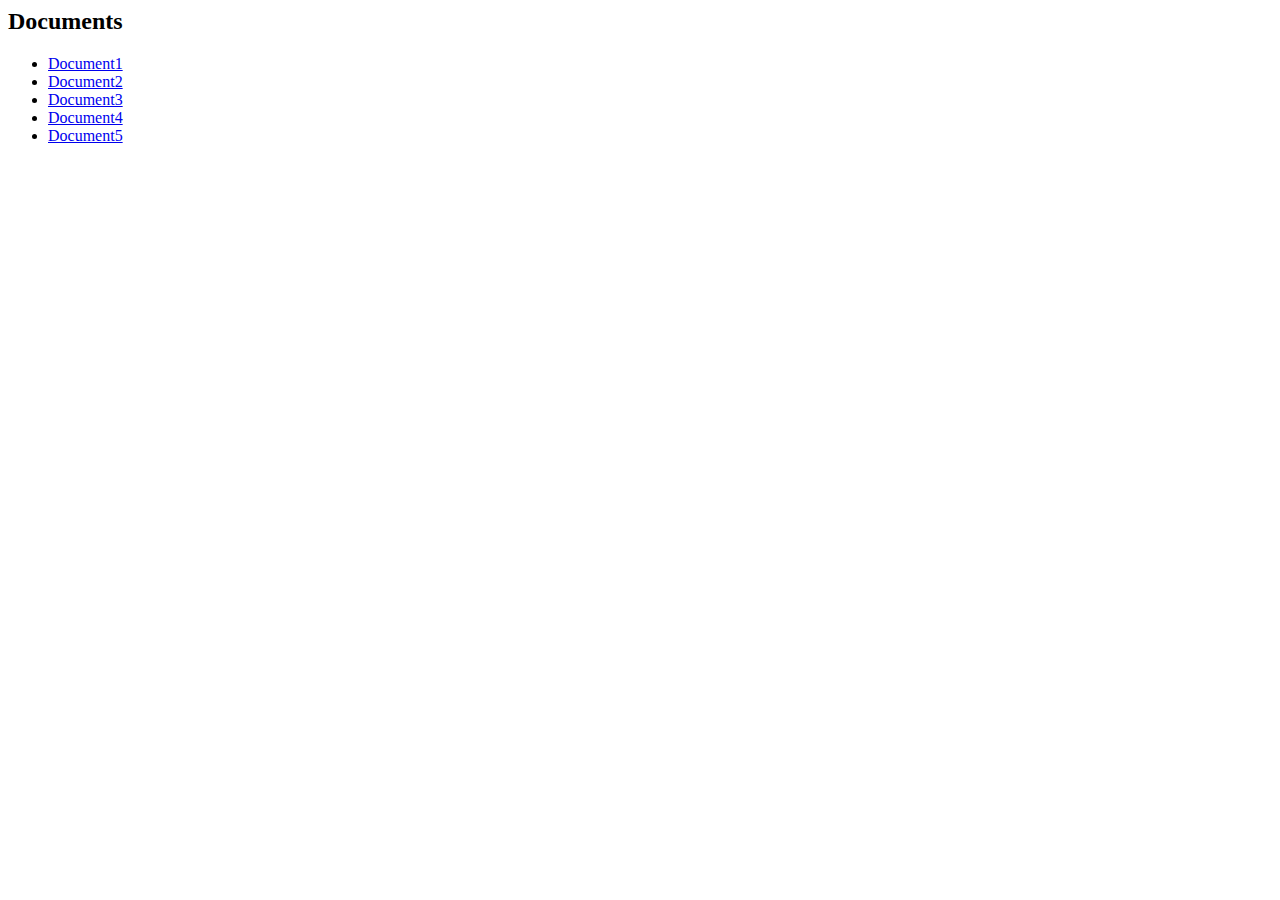
<file: tabs.html>
<html>
<script type="text/javascript" src="js/jquery-1.4.min.js" ></script>
<link rel="stylesheet" href="css/tabs.css">
<div id="doclist">
  <h2>Documents</h2>
  <ul id="documents">
      <li><a href="#" rel="Document1" title="This is the content of Document1">Document1</a></li>
      <li><a href="#" rel="Document2" title="This is the content of Document2">Document2</a></li>
      <li><a href="#" rel="Document3" title="This is the content of Document3">Document3</a></li>
      <li><a href="#" rel="Document4" title="This is the content of Document4">Document4</a></li>
      <li><a href="#" rel="Document5" title="This is the content of Document5">Document5</a></li>
  </ul></div><div id="wrapper">
  <ul id="tabs">
      <!-- Tabs go here -->
  </ul>
  <div id="content">
      <!-- Tab content goes here -->
  </div>
</div>
<script type="text/javascript" src="js/tabs.js"></script>
</html>
</file>
<file: css/tabs.css>
/*body { font-family:Lucida Sans, Lucida Sans Unicode, Arial, Sans-Serif; font-size:13px; margin:0px auto;}
#tabs { margin:0; padding:0; list-style:none; overflow:hidden; }
#tabs li { float:left; display:block; padding:5px; background-color:#bbb; margin-right:5px;}
#tabs li a { color:#fff; text-decoration:none; }
#tabs li.current { background-color:#e1e1e1;}
#tabs li.current a { color:#000; text-decoration:none; }
#tabs li a.remove { color:#f00; margin-left:10px;}
#content { background-color:#e1e1e1;}
#content p { margin: 0; padding:20px 20px 100px 20px;}

#main { width:900px; margin:0px auto; overflow:hidden;background-color:#F6F6F6; margin-top:20px;
     -moz-border-radius:10px;  -webkit-border-radius:10px; padding:30px;}
#wrapper, #doclist {
    position: absolute;
    width: 700px;
    margin-top: 20px;
    margin-left: 50%;
    z-index: 4;
  }
#doclist { width:150px; border-right:solid 1px #dcdcdc;}
#doclist ul { margin:0; list-style:none;}
#doclist li { margin:10px 0; padding:0;}


#wrapper { width:700px; margin-top:20px;}

#header{ background-color:#F6F6F6; width:900px; margin:0px auto; margin-top:20px;
     -moz-border-radius:10px;  -webkit-border-radius:10px; padding:30px; position:relative;}
#header h2 {font-size:16px; font-weight:normal; margin:0px; padding:0px;}*/
</file>
